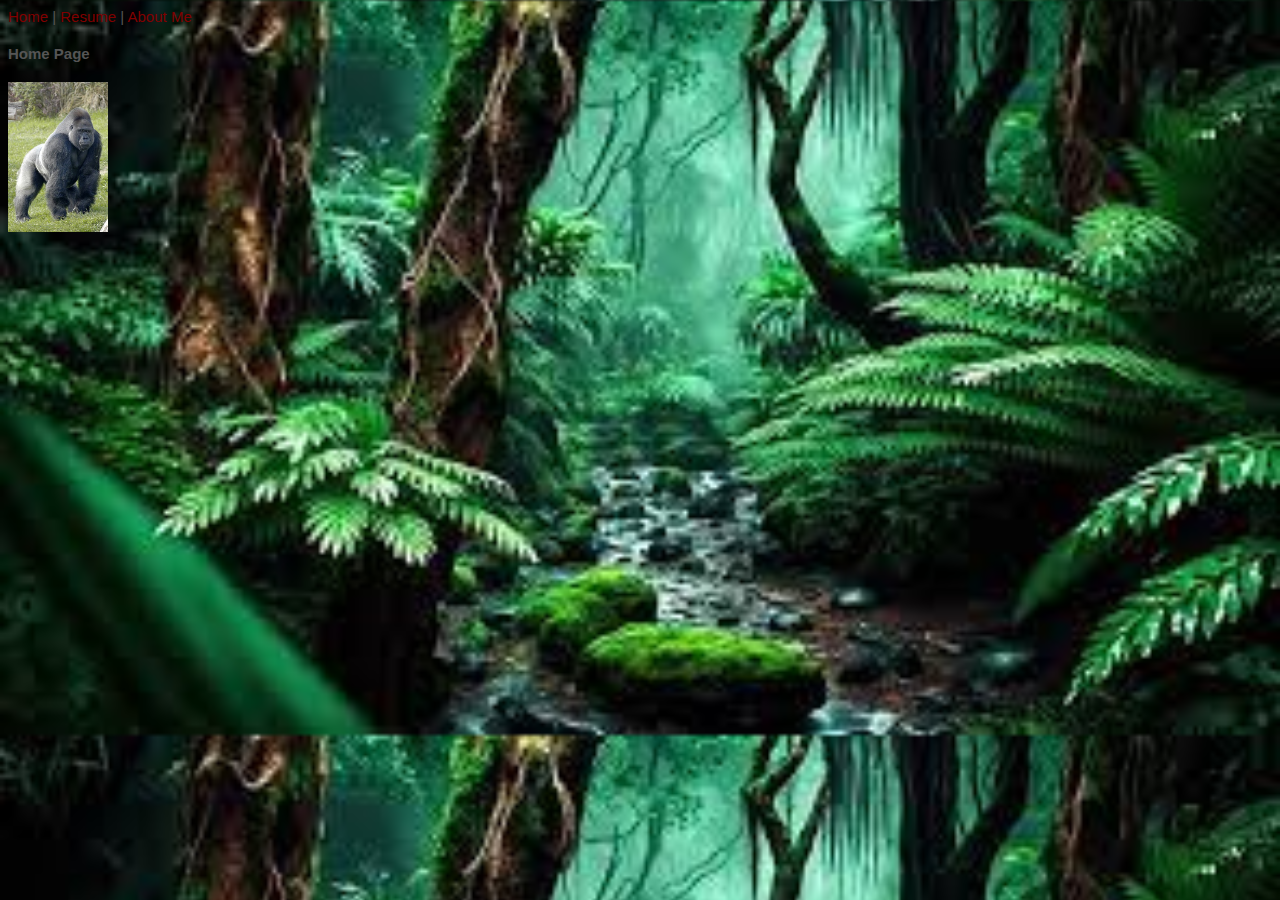
<file: IS 201 Web Demo/index.html>
<!DOCTYPE html>
<html lang="en">
<head>
    <meta charset="UTF-8">
    <meta name="viewport" content="width=device-width, initial-scale=1.0">
    <title>Charlie Jenkin's Home Page</title>
    <link rel="stylesheet" href="styles/styles.css">
</head>
<body class="homebg">
    <a href="#">Home</a> |
    <a href="html/resume.html">Resume</a> |
    <a href="html/aboutme.html">About Me</a><br>
<h4>Home Page</h4>
    <img src="images/Gorilla_photo_assignment.jpg" height="150" alt="Gorilla">
</body>
</html>
</file>
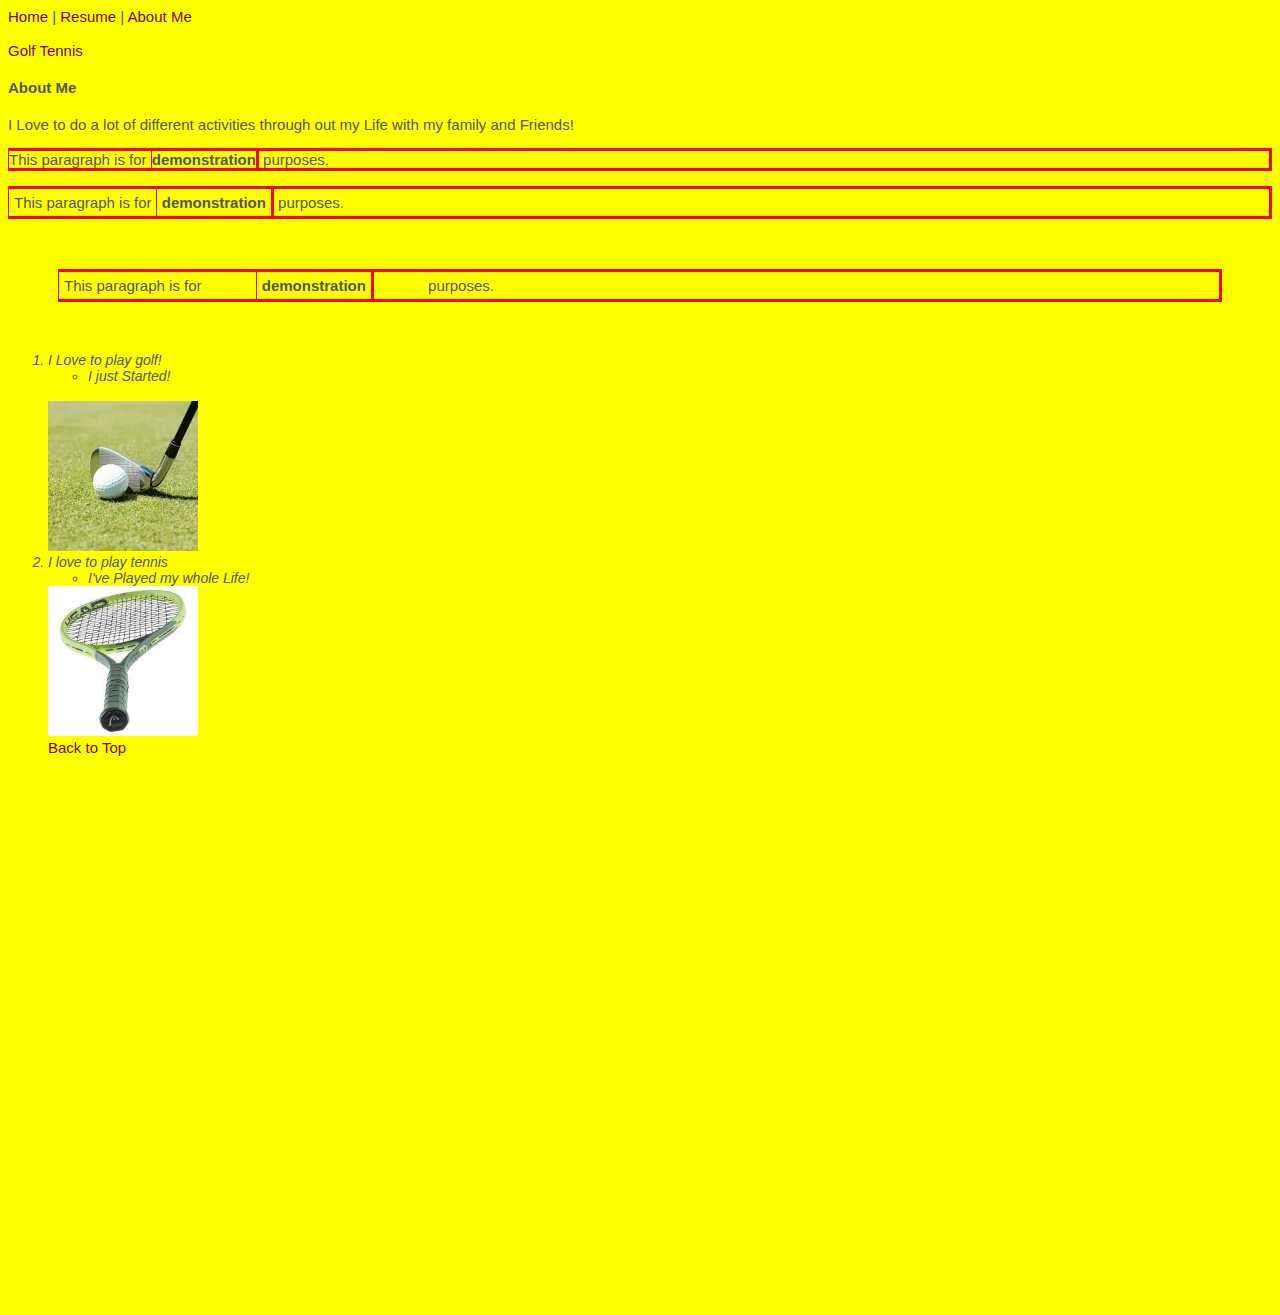
<file: IS 201 Web Demo/html/aboutme.html>
<!--
Charlie Jenkins
IS 201
11/27/2023
-->
<!DOCTYPE html>
<html lang="en">
<head>
    <meta charset="UTF-8">
    <meta name="viewport" content="width=device-width, initial-scale=1.0">
    <title>About Charlie Jenkin's</title>
    <link rel="stylesheet" href="../styles/styles.css">
</head> 
<body>
<a href="../index.html" id="top">Home</a> |
<a href="resume.html">Resume</a> |
<a href="#">About Me</a><br><br>

<a href="#golf">Golf</a>
<a href="#tenn">Tennis</a>
<h4>About Me</h4>
<p> I Love to do a lot of different activities through out my Life with my family and Friends!</p>
<p class="box1"> This paragraph is for <span class="bold box1">demonstration</span> purposes.</p>
<p class="box1 box2"> This paragraph is for <span class="bold box1 box2">demonstration</span> purposes.</p>
<p class="box1 box2 box3"> This paragraph is for <span class="bold box1 box2 box3">demonstration</span> purposes.</p>
<ol>
    <li id="golf">I Love to play golf!
        <ul>
            <li>I just Started!</li>
        </ul>
    </li><br>
    <img src="../images/golf_fun.jpg" height="150" alt="golf"><br>
    <li id="tenn">I love to play tennis
        <ul>
            <li>I've Played my whole Life!</li>
        </ul>
    </li>
    <img src="../images/tennis_racket.jpg" height="150" alt="tennis"><br>
   <a href="#top">Back to Top</a> 
</ol>
<p>&nbsp;</p>
<p>&nbsp;</p>
<p>&nbsp;</p>
<p>&nbsp;</p>
<p>&nbsp;</p>
<p>&nbsp;</p>
<p>&nbsp;</p>
<p>&nbsp;</p>
<p>&nbsp;</p>
<p>&nbsp;</p>
<p>&nbsp;</p>
<p>&nbsp;</p>
<p>&nbsp;</p>
<p>&nbsp;</p>
<p>&nbsp;</p>
<p>&nbsp;</p>
<p>&nbsp;</p>

</body>
</html>
</file>
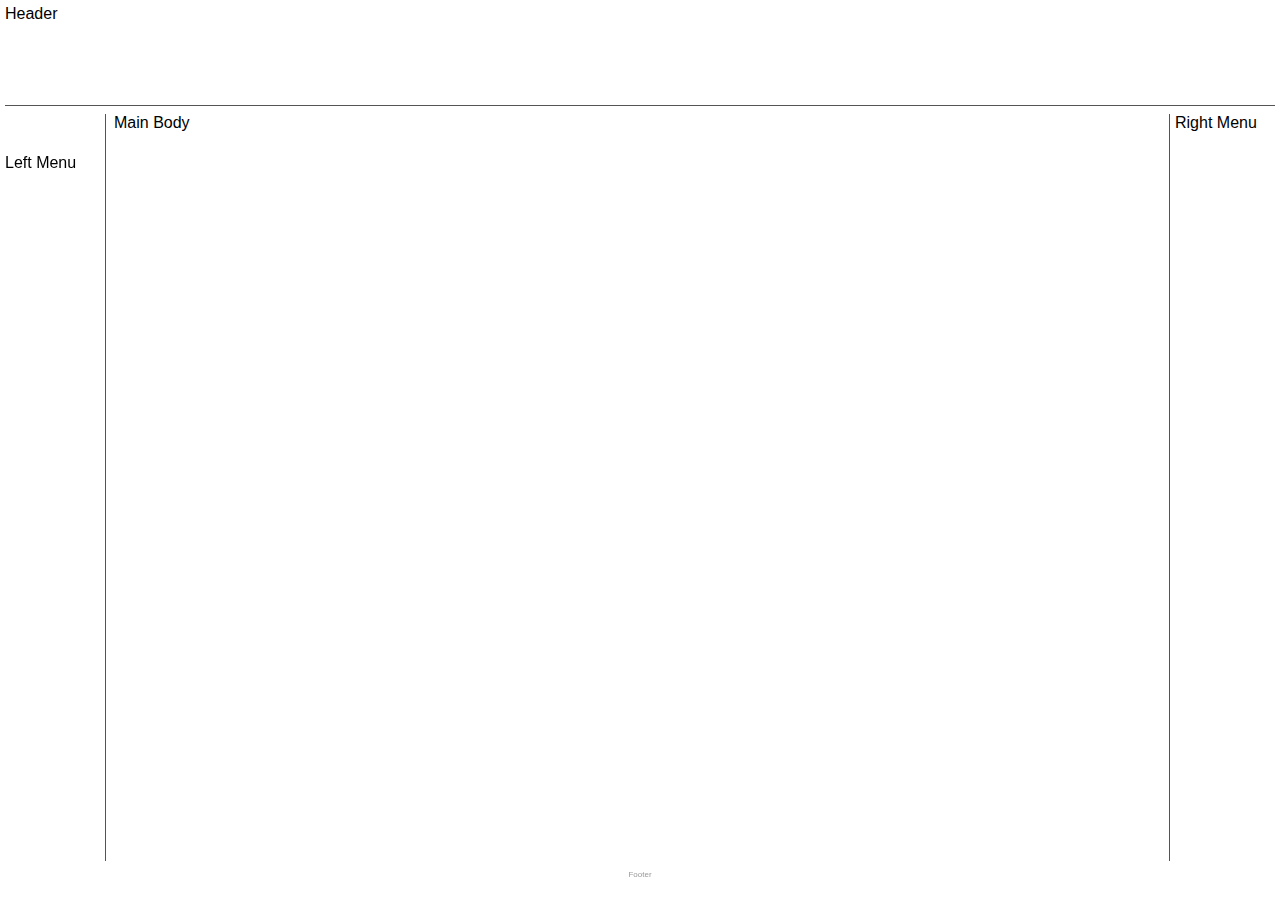
<file: IS 201 Web Demo/html/layout.html>
<!DOCTYPE html>
<html lang="en">
<head>
    <meta charset="UTF-8">
    <meta name="viewport" content="width=device-width, initial-scale=1.0">
    <title>layout template</title>
    <link rel="stylesheet" href="../styles/layoutstyles.css">
</head>
<body>
    <div class="common header">Header</div>
    <div class="common leftmenu">Left Menu</div>
    <div class="common mainbody">Main Body</div>
    <div class="common rightmenu">Right Menu</div>
    <div class="common footer">Footer</div>
</body>
</html>
</file>
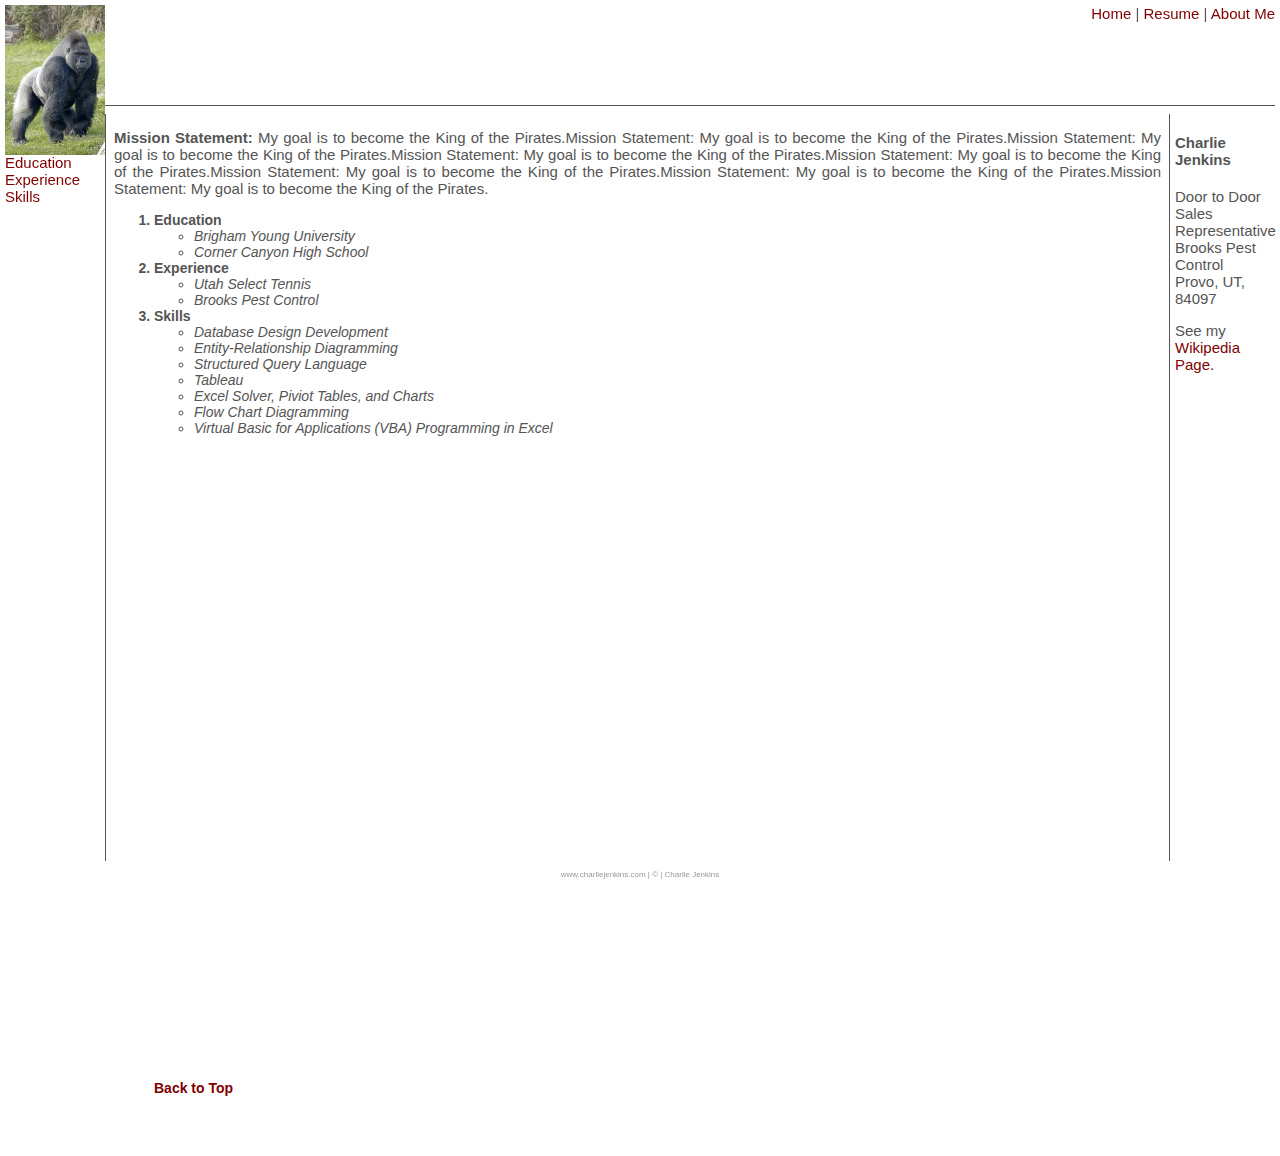
<file: IS 201 Web Demo/html/resume.html>
<!--
Charlie Jenkins 11/27/2023
-->
<!DOCTYPE html>
<html lang="en">
<head>
    <meta charset="UTF-8">
    <meta name="viewport" content="width=device-width, initial-scale=1.0">
    <title>My Resume</title>
<link rel="stylesheet" href="../styles/styles.css">
<link rel="stylesheet" href="../styles/layoutstyles.css">
</head>
<body>
    <div class="common header">
        <img src="../images/Gorilla_photo_assignment.jpg" height="150" alt="Gorrilla In the Wild">
        <span class="subheader">    
            <a href="../index.html" id="top">Home</a> |
            <a href="#">Resume</a> |
            <a href="aboutme.html">About Me</a>
        </span>
    
    </div>
    <div class="common leftmenu">
        <a href="#edu">Education</a><br>
        <a href="#exp">Experience</a><br>
        <a href="#ski">Skills</a><br>
    </div>
    <div class="common mainbody">
        <p class="justify"><span class="bold">Mission Statement:</span> My goal is to become the King of the Pirates.Mission Statement: My goal is to become the King of the Pirates.Mission Statement: My goal is to become the King of the Pirates.Mission Statement: My goal is to become the King of the Pirates.Mission Statement: My goal is to become the King of the Pirates.Mission Statement: My goal is to become the King of the Pirates.Mission Statement: My goal is to become the King of the Pirates.Mission Statement: My goal is to become the King of the Pirates.</p>
        <ol>
            <li id="edu" class="resumelistheading">Education
                <ul>
                    <li>Brigham Young University</li>
                    <li>Corner Canyon High School</li>
                </ul>
            </li>
            <li id="exp" class="resumelistheading">Experience
                <ul>
                    <li>Utah Select Tennis</li>
                    <li>Brooks Pest Control</li>
                </ul>
            </li>
            <li id="ski" class="resumelistheading">Skills
                <ul>
                    <li>Database Design Development</li>
                    <li>Entity-Relationship Diagramming</li>
                    <li>Structured Query Language</li>
                    <li>Tableau</li>
                    <li>Excel Solver, Piviot Tables, and Charts</li>
                    <li>Flow Chart Diagramming</li>
                    <li>Virtual Basic for Applications (VBA) Programming in Excel</li>
                </ul> 
                <p>&nbsp;</p>
                <p>&nbsp;</p>
                <p>&nbsp;</p>
                <p>&nbsp;</p>
                <p>&nbsp;</p>
                <p>&nbsp;</p>
                <p>&nbsp;</p>
                <p>&nbsp;</p>
                <p>&nbsp;</p>
                <p>&nbsp;</p>
                <p>&nbsp;</p>
                <p>&nbsp;</p>
                <p>&nbsp;</p>
                <p>&nbsp;</p>
                <p>&nbsp;</p>
                <p>&nbsp;</p>
                <p>&nbsp;</p>
                <p>&nbsp;</p>
                <p>&nbsp;</p>
                <p>&nbsp;</p>
                <p>&nbsp;</p>
                <a href="#top">Back to Top</a>
                <p>&nbsp;</p>
                <p>&nbsp;</p>

            </li>
        </ol>
    </div>
    <div class="common rightmenu">
        <h4>Charlie Jenkins</h4>   

        Door to Door Sales Representative <br>
        Brooks Pest Control <br>
        Provo, UT, 84097 
     <p>See my <a href="https://en.wikipedia.org/wiki/Gorilla" target="_blank" title="Wiki Page on Gorilla">Wikipedia Page.</a></p>
    </div>
    <div class="common footer">
        www.charliejenkins.com | &copy; | Charlie Jenkins
    </div>

   
    
</body>
</html>
</file>
<file: IS 201 Web Demo/styles/styles.css>
body{
    font-family: Arial, Helvetica, sans-serif;
    font-size: 15px;
    color: #555555;
    background-color: yellow;}
li{
    font-size: 14px;
    font-style: italic;
    font-weight: normal;}
a{color: maroon;
text-decoration: none;}
a:hover{
    text-decoration: underline;
    /* font-weight: bold;
    font-size: 18px; */
}
a:visited{
 color: blue;
}
.resumelistheading {
    font-weight: bold;
    font-style: normal;}
.underline{text-decoration: underline;}
.bold{font-weight: bold;}
.justify{text-align: justify;}
.homebg{
    background-image: url('../images/jungle_background.jpg');
    background-position: top right;
    background-size: cover;}
    .box1{
        border-left: 1px;
        border-style: solid;
        border-color: red;
    }
    .box2{
        padding: 5px;
    }
    .box3{
        margin: 50px;
    }
</file>
<file: IS 201 Web Demo/styles/layoutstyles.css>
body{
    background-color: #ffffff;
    font-family: Verdana, Geneva, Tahoma, sans-serif;
}
.common{
    /* background-color: #cccccc; */
    /* border: 2px solid #111111; */
    position: absolute;
}
.header{
    top: 5px;
    right: 5px;
    left: 5px;
    height: 100px;
    z-index: 2;
    border-bottom: #555555 1px solid;
}
.leftmenu{
    top: 114px;
    left: 5px;
    width: 100px;
    bottom: 39px;
    z-index: 1;
    padding-top: 40px;
    border-right: #555555 1px solid;
}
.mainbody{
    top: 114px;
    left: 114px;
    right: 114px;
    bottom: 39px;
    padding-right: 5px;
}
.rightmenu{
    top: 114px;
    right: 5px;
    width: 100px;
    bottom: 39px;
    border-left: #555555 1px solid;
    padding-left: 5px;
}
.footer{
bottom: 5px;
right: 5px;
left: 5px;
height: 25px;
font-size: 8px;
color: #999999;
text-align: center;
padding-top: 15px;
position: fixed;
}
.subheader{
    float: right;
}
</file>
